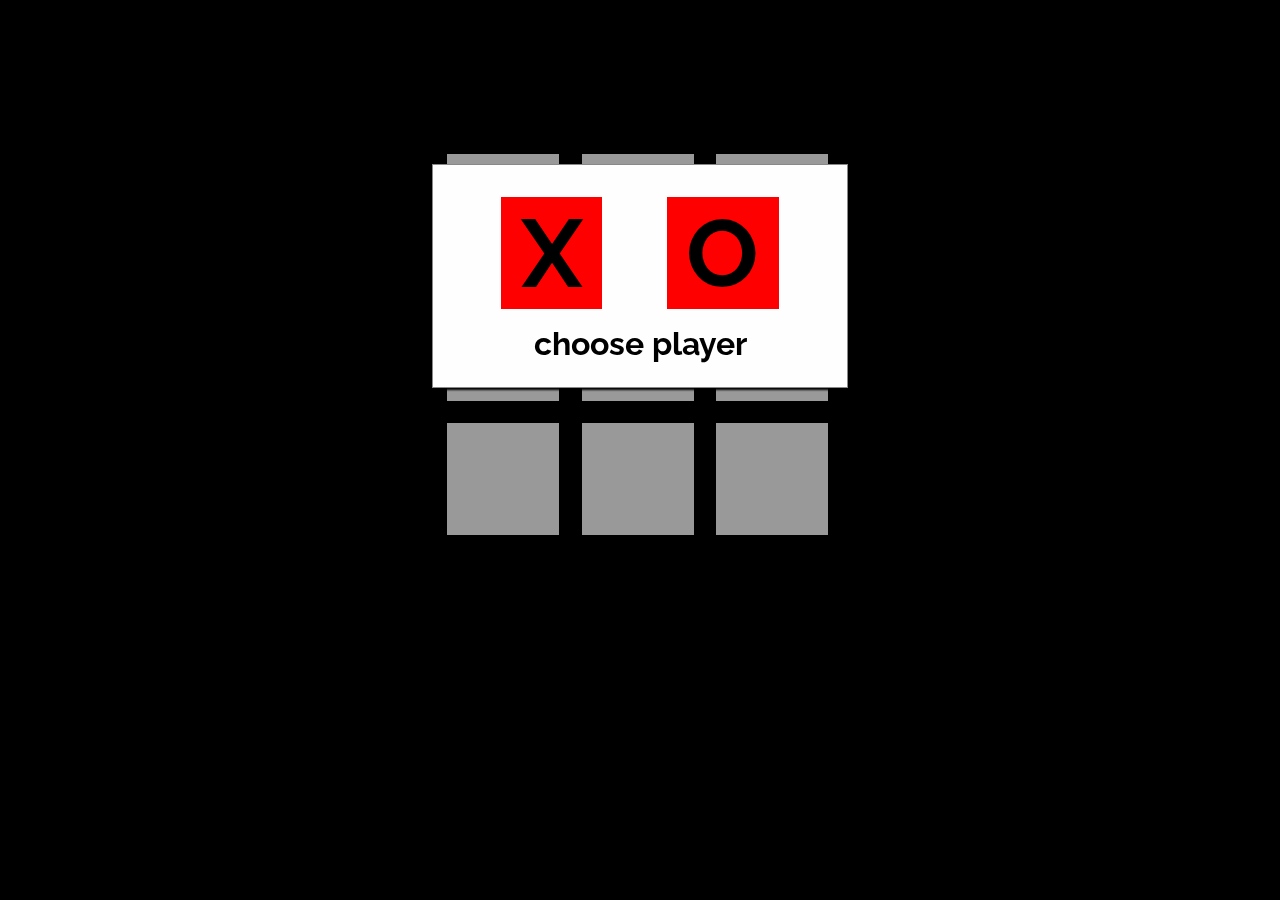
<file: index.html>
<!DOCTYPE html>
<html>
<head>
	<title>Tic Tac Toe</title>
	<meta charset="UTF-8" name="viewport" content="width=device-width, initial-scale=0.8, user-scalable=no">
	<link href="tictactoe.css" rel="stylesheet" type="text/css" media="all">
	<link href="https://fonts.googleapis.com/css?family=Raleway:700" rel="stylesheet">
</head>
<body>
<div id="modal-background">
  <div id="choose-player">
    <div id = "buttons">
      <div class="player" id="X">X</div>
      <div class="player" id="O">O</div>
    </div>
    <!--<span class="close">&times;</span>-->
    <div id="choice-text">choose player
    </div>
  </div>
</div>

<div id="container">
  <div class="row">
    <div class="col-3 box" id="d1">
    
    </div>
    <div class="col-3 box" id="d2">
    
    </div>
    <div class="col-3 box" id="d3">
    
    </div>
  </div>
  <div class="row">
    <div class="col-3 box" id="d4">
    
    </div>
    <div class="col-3 box" id="d5">
    
    </div>
    <div class="col-3 box" id="d6">
    
    </div>
    </div>
  <div class="row">
    <div class="col-3 box" id="d7">
    
    </div>
    <div class="col-3 box" id="d8">
    
    </div>
    <div class="col-3 box" id="d9">
    
    </div>
   </div>
  </div>
  <div id = "restart">play again
  </div>
  <canvas id="scribble">
  </canvas>
</body>
<script src="tictactoe.js"></script>
</html>
</file>
<file: tictactoe.css>
* {
    box-sizing: border-box;
}

.row::after {
    content: "";
    clear: both;
    display: table;
}

[class*="col-"] {
    float: left;
}

.col-1 {width: 8.33%;}
.col-2 {width: 16.66%;}
.col-3 {width: 25%;}
.col-4 {width: 33.33%;}
.col-5 {width: 41.66%;}
.col-6 {width: 50%;}
.col-7 {width: 58.33%;}
.col-8 {width: 66.66%;}
.col-9 {width: 75%;}
.col-10 {width: 83.33%;}
.col-11 {width: 91.66%;}
.col-12 {width: 100%;}

body{
  background-color: black;  
  font-family: 'Raleway', sans-serif;
  user-select: none;
  display: grid;
  /* note */
  grid-template-rows: 1fr 33% 1fr;
  grid-template-areas: "."
                       "middle"
                       ".";
}

#container{
  grid-area: middle;
  margin: 0 auto;
  width: 25.5em;
  pointer-events: none;
}

.box{
  pointer-events: auto;
  width: 1em;
  height: 1em;
  line-height: 1em;
  margin: 0.1em 0.1em;
  background-color: white;
  text-align: center;
  font-size: 7em;
  }
  
#restart{
  visibility: hidden;
  margin: 0 auto;
  margin-top: 1.5em;
  background-color: white;
  color: black;
  font-size: 1.5em;
  font-weight: bold;
  height: 2em;
  width: 6em;
  line-height: 2em;
  text-align: center;
  font-weight: bold;
  }
  
/* The Modal (background) */
#modal-background {
    display: none; /* Hidden by default */
    position: fixed; /* Stay in place */
    z-index: 1; /* Sit on top */
    padding-top: 100px; /* Location of the box */
    left: 0;
    top: 0;
    width: 100%; /* Full width */
    height: 100%; /* Full height */
    overflow: auto; /* Enable scroll if needed */
    background-color: rgb(0,0,0); /* Fallback color */
    background-color: rgba(0,0,0,0.4); /* Black w/ opacity */
}

/* Modal Content */
#choose-player {
    grid-area: middle;
    margin: 0 auto;
    margin-top: 2em;
    background-color: #fefefe;
    border: 1px solid #888;
    box-shadow: 2px 2px 2px;
    width: 13em;
    height: 7em;
    text-align: center;
    font-size: 2em;
    font-weight: bold;
}

#buttons{
  margin: auto;
  width: 80%;
  margin-top: 1em;
  margin-bottom: 0.5em;
  
}

.player{
  font-size: 3em;
  background-color: red;
  padding: 0 0.2em 0 0.2em;
  display: inline;
  cursor: pointer;
  }

.player:hover{
  box-shadow: 0 0 3px red; 
  text-shadow: 0 0 1px black;
  }
  
#X {
  margin-right: 0.3em;
}

#O {
  margin-left: 0.3em;  
}

#scribble {
  position: fixed;
  top: 0;
  left: 0;
  z-index: 2;
  pointer-events: none;
}

#restart {
  grid-area: middle;
  z-index: 3;
  box-shadow: 2px 2px 2px;
}
</file>
